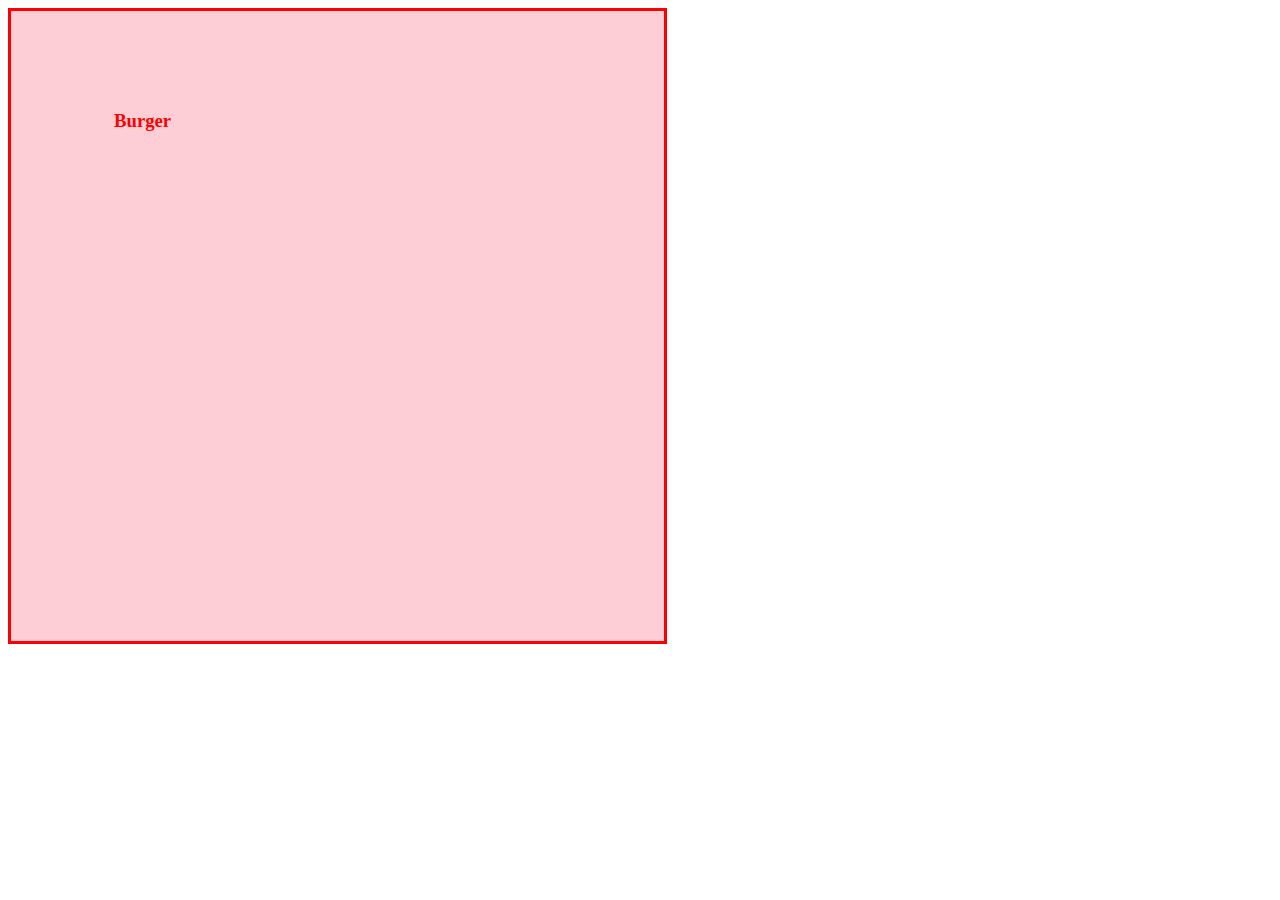
<file: index.html>
<!DOCTYPE html>
<html lang="en">
<head>
    <meta charset="UTF-8">
    <meta name="viewport" content="width=device-width, initial-scale=1.0">
    <link rel="stylesheet" href="style.css">
    <title>Document</title>
</head>
<body>
    <div class="pad">
        <h3>Burger</h3>
    </div>
</body>
</html>
</file>
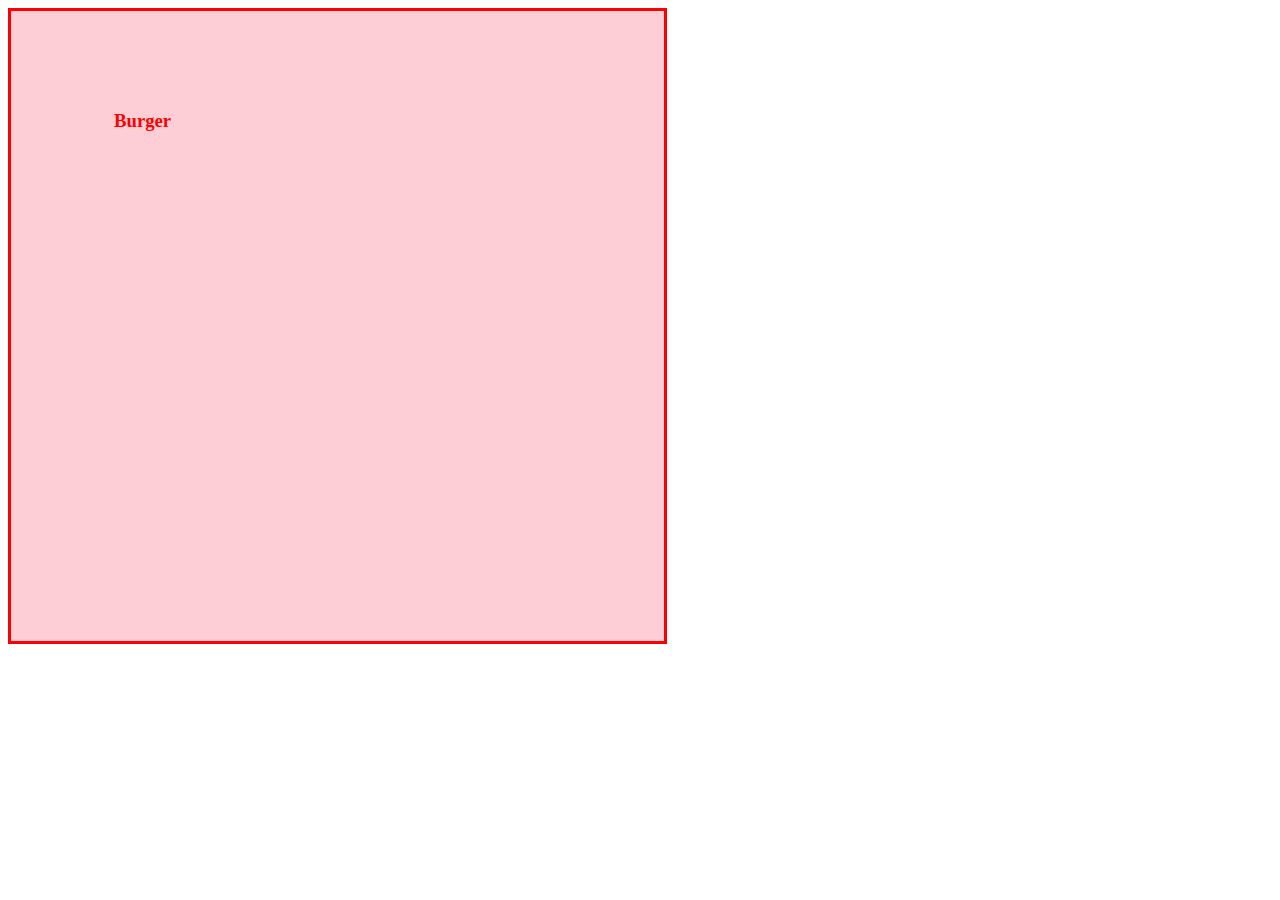
<file: padd1.html>
<!DOCTYPE html>
<html lang="en">
<head>
    <meta charset="UTF-8">
    <meta name="viewport" content="width=device-width, initial-scale=1.0">
    <link rel="stylesheet" href="style.css">
    <title>Document</title>
</head>
<body>
    <div class="pad">
        <h3>Burger</h3>
    </div>
</body>
</html>
</file>
<file: style.css>
.pad{
    border: solid;
    background-color: rgb(253, 206, 213);
width: 550px;
height: 550px;
color: #FF0000;
padding-top: 80px;
padding-left: 103px;
}
</file>
